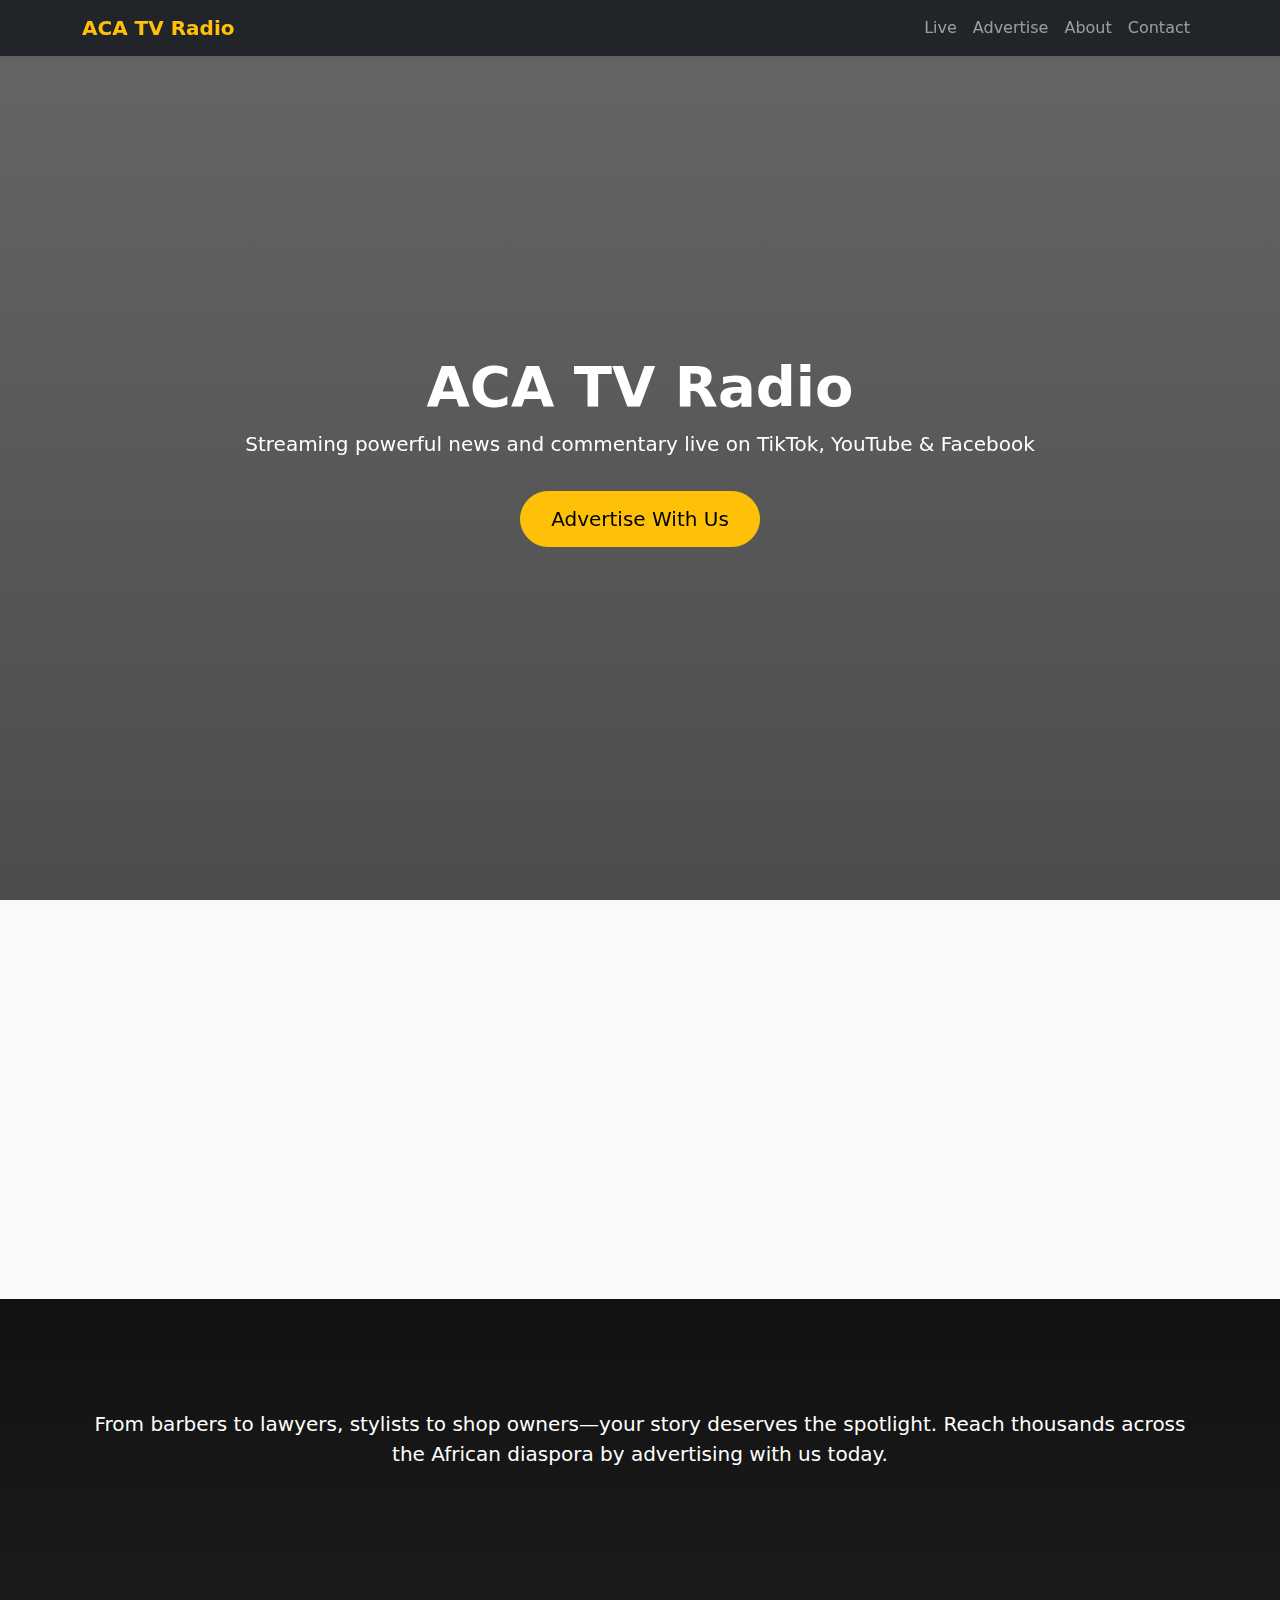
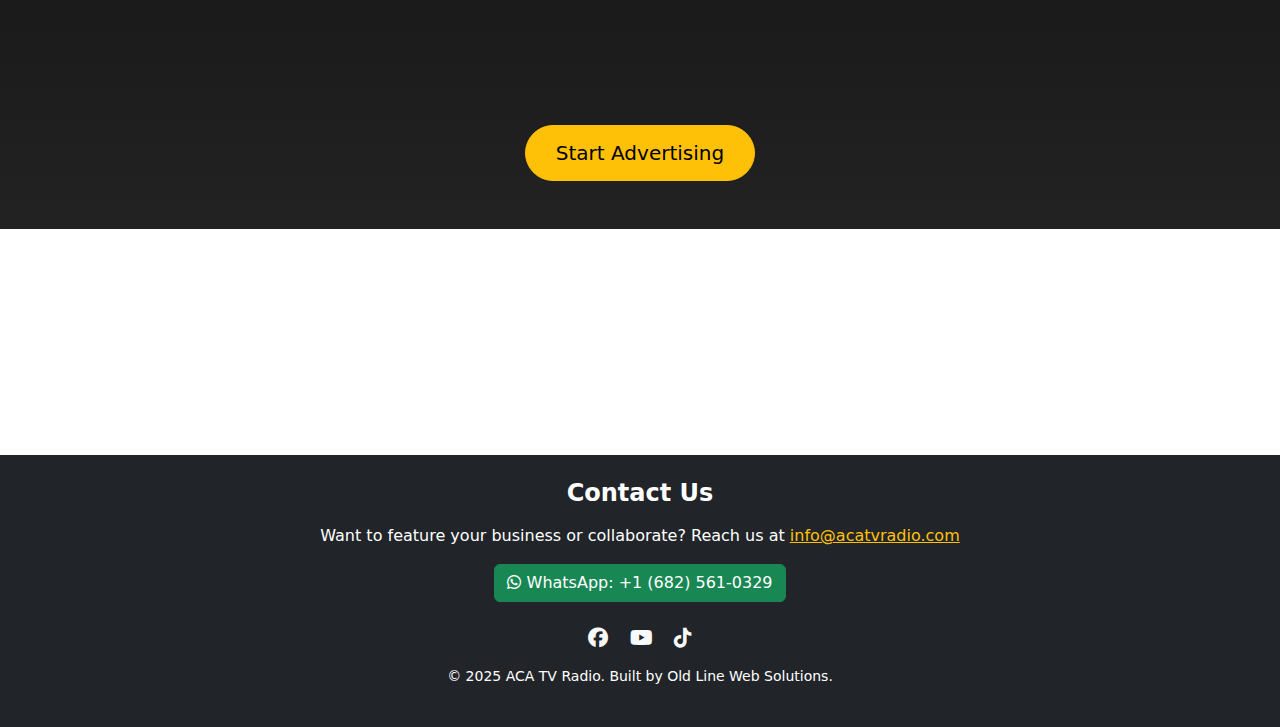
<file: index.html>
<!doctype html>
<html lang="en">
    <head>
        <meta charset="UTF-8" />
        <meta name="viewport" content="width=device-width, initial-scale=1.0" />
        <title>ACA TV Radio</title>
        <link
            href="https://cdn.jsdelivr.net/npm/bootstrap@5.3.3/dist/css/bootstrap.min.css"
            rel="stylesheet"
        />
        <link
            href="https://cdn.jsdelivr.net/npm/aos@2.3.4/dist/aos.css"
            rel="stylesheet"
        />
        <link
            href="https://cdnjs.cloudflare.com/ajax/libs/font-awesome/6.5.0/css/all.min.css"
            rel="stylesheet"
        />
        <link href="style.css" rel="stylesheet" />
    </head>

    <body>
        <nav
            class="navbar navbar-expand-lg navbar-dark bg-dark fixed-top shadow-sm"
        >
            <div class="container">
                <a class="navbar-brand fw-bold text-warning" href="#"
                    >ACA TV Radio</a
                >
                <button
                    class="navbar-toggler"
                    type="button"
                    data-bs-toggle="collapse"
                    data-bs-target="#navbarNav"
                >
                    <span class="navbar-toggler-icon"></span>
                </button>
                <div
                    class="collapse navbar-collapse justify-content-end"
                    id="navbarNav"
                >
                    <ul class="navbar-nav">
                        <li class="nav-item">
                            <a class="nav-link" href="#live">Live</a>
                        </li>
                        <li class="nav-item">
                            <a class="nav-link" href="#advertise">Advertise</a>
                        </li>
                        <li class="nav-item">
                            <a class="nav-link" href="#about">About</a>
                        </li>
                        <li class="nav-item">
                            <a class="nav-link" href="#contact">Contact</a>
                        </li>
                    </ul>
                </div>
            </div>
        </nav>

        <header
            class="hero text-center text-white d-flex align-items-center"
            id="hero"
        >
            <div class="container" data-aos="fade-up">
                <h1 class="display-4 fw-bold">ACA TV Radio</h1>
                <p class="lead">
                    Streaming powerful news and commentary live on TikTok,
                    YouTube & Facebook
                </p>
                <a href="#advertise" class="btn btn-warning btn-lg mt-3"
                    >Advertise With Us</a
                >
            </div>
        </header>

        <section id="live" class="py-5 bg-light text-center">
            <div class="container">
                <h2 class="fw-bold mb-4" data-aos="fade-down">Watch Our Streams</h2>
                <div class="row g-4">
                    <div class="col-md-4" data-aos="zoom-in">
                        <div class="ratio ratio-16x9 rounded shadow">
 <iframe src="https://www.youtube.com/embed/wtRjcCPEWII?si=wHfi3F1R7C5UllHP" title="YouTube video player" frameborder="0" allow="accelerometer; autoplay; clipboard-write; encrypted-media; gyroscope; picture-in-picture; web-share" referrerpolicy="strict-origin-when-cross-origin" allowfullscreen></iframe>
                        </div>
                        <h5 class="mt-2">
                            <i class="fab fa-youtube text-danger"></i> YouTube 
                            
                        </h5>
                    </div>
                    <div class="col-md-4" data-aos="zoom-in">
                        <div class="ratio ratio-16x9 rounded shadow">
                            <iframe
                                src="https://www.facebook.com/plugins/video.php?href=https://www.facebook.com/100063767482210/videos/833215135933603"
                                allowfullscreen
                            ></iframe>
                        </div>
                        <h5 class="mt-2">
                            <i class="fab fa-facebook text-primary"></i>
                            Facebook 
                        </h5>
                    </div>
                    <div class="col-md-4" data-aos="zoom-in">
                        <div
                            class="ratio ratio-16x9 rounded shadow bg-dark d-flex align-items-center justify-content-center text-white"
                        >
                            <p>
                                Follow us on <strong>TikTok</strong> at
                                <a
                                    href="https://www.tiktok.com/@aca.tv.radio"
                                    class="text-warning"
                                    >@aca.tv.radio</a
                                >
                            </p>
                        </div>
                        <h5 class="mt-2">
                            <i class="fab fa-tiktok text-dark"></i> TikTok Live
                        </h5>
                    </div>
                </div>
            </div>
        </section>

        <section id="advertise" class="py-5 bg-dark text-white">
            <div class="container text-center">
                <h2 class="fw-bold mb-4" data-aos="fade-up">
                    Empower Your Business
                </h2>
                <p class="lead mb-5">
                    From barbers to lawyers, stylists to shop owners—your story
                    deserves the spotlight. Reach thousands across the African
                    diaspora by advertising with us today.
                </p>
                <div class="row g-4">
                    <div class="col-md-3" data-aos="flip-left">
                        <i class="fas fa-briefcase fa-3x text-warning mb-3"></i>
                        <h5>Lawyers</h5>
                        <p>
                            Show your services to engaged, informed clients
                            across the diaspora.
                        </p>
                    </div>
                    <div class="col-md-3" data-aos="flip-left">
                        <i class="fas fa-wrench fa-3x text-warning mb-3"></i>
                        <h5>Tradesmen</h5>
                        <p>
                            Promote your skills and connect with customers
                            looking for reliable professionals.
                        </p>
                    </div>
                    <div class="col-md-3" data-aos="flip-left">
                        <i class="fas fa-scissors fa-3x text-warning mb-3"></i>
                        <h5>Hair Braiders</h5>
                        <p>
                            Highlight your artistry and bring clients to your
                            chair from miles around.
                        </p>
                    </div>
                    <div class="col-md-3" data-aos="flip-left">
                        <i class="fas fa-store fa-3x text-warning mb-3"></i>
                        <h5>Small Businesses</h5>
                        <p>
                            Tell your brand story with high-impact visuals and
                            targeted campaigns.
                        </p>
                    </div>
                </div>
                <a href="#contact" class="btn btn-warning btn-lg mt-4"
                    >Start Advertising</a
                >
            </div>
        </section>

        <section id="about" class="py-5 text-center">
            <div class="container" data-aos="fade-up">
                <h2 class="fw-bold mb-3">Our Mission</h2>
                <p class="lead">
                    We connect the global African community with inspiring
                    stories, education, and opportunities—live, real, and
                    relevant. Our mission is to amplify Black excellence and
                    empower local economies through media.
                </p>
            </div>
        </section>

        <footer id="contact" class="bg-dark text-white py-4">
            <div class="container text-center">
                <h4 class="fw-bold mb-3">Contact Us</h4>
                <p>
                    Want to feature your business or collaborate? Reach us at
                    <a href="mailto:info@acatvradio.com" class="text-warning"
                        >info@acatvradio.com</a
                    >
                </p>
                <p>
                    <a
                        href="https://wa.me/16825610329"
                        class="btn btn-success mb-2"
                        target="_blank"
                    >
                        <i class="fab fa-whatsapp"></i> WhatsApp: +1  (682) 561-0329
                    </a>
                </p>
                <div class="social-links mt-3">
                    <a href="#" class="text-light mx-2"
                        ><i class="fab fa-facebook fa-lg"></i
                    ></a>
                    <a href="#" class="text-light mx-2"
                        ><i class="fab fa-youtube fa-lg"></i
                    ></a>
                    <a href="#" class="text-light mx-2"
                        ><i class="fab fa-tiktok fa-lg"></i
                    ></a>
                </div>
                <p class="mt-3 small">
                    © 2025 ACA TV Radio. Built by Old Line Web Solutions.
                </p>
            </div>
        </footer>

        <script src="https://cdn.jsdelivr.net/npm/bootstrap@5.3.3/dist/js/bootstrap.bundle.min.js"></script>
        <script src="https://cdn.jsdelivr.net/npm/aos@2.3.4/dist/aos.js"></script>
        <script>
            AOS.init();
        </script>
    </body>
</html>
</file>
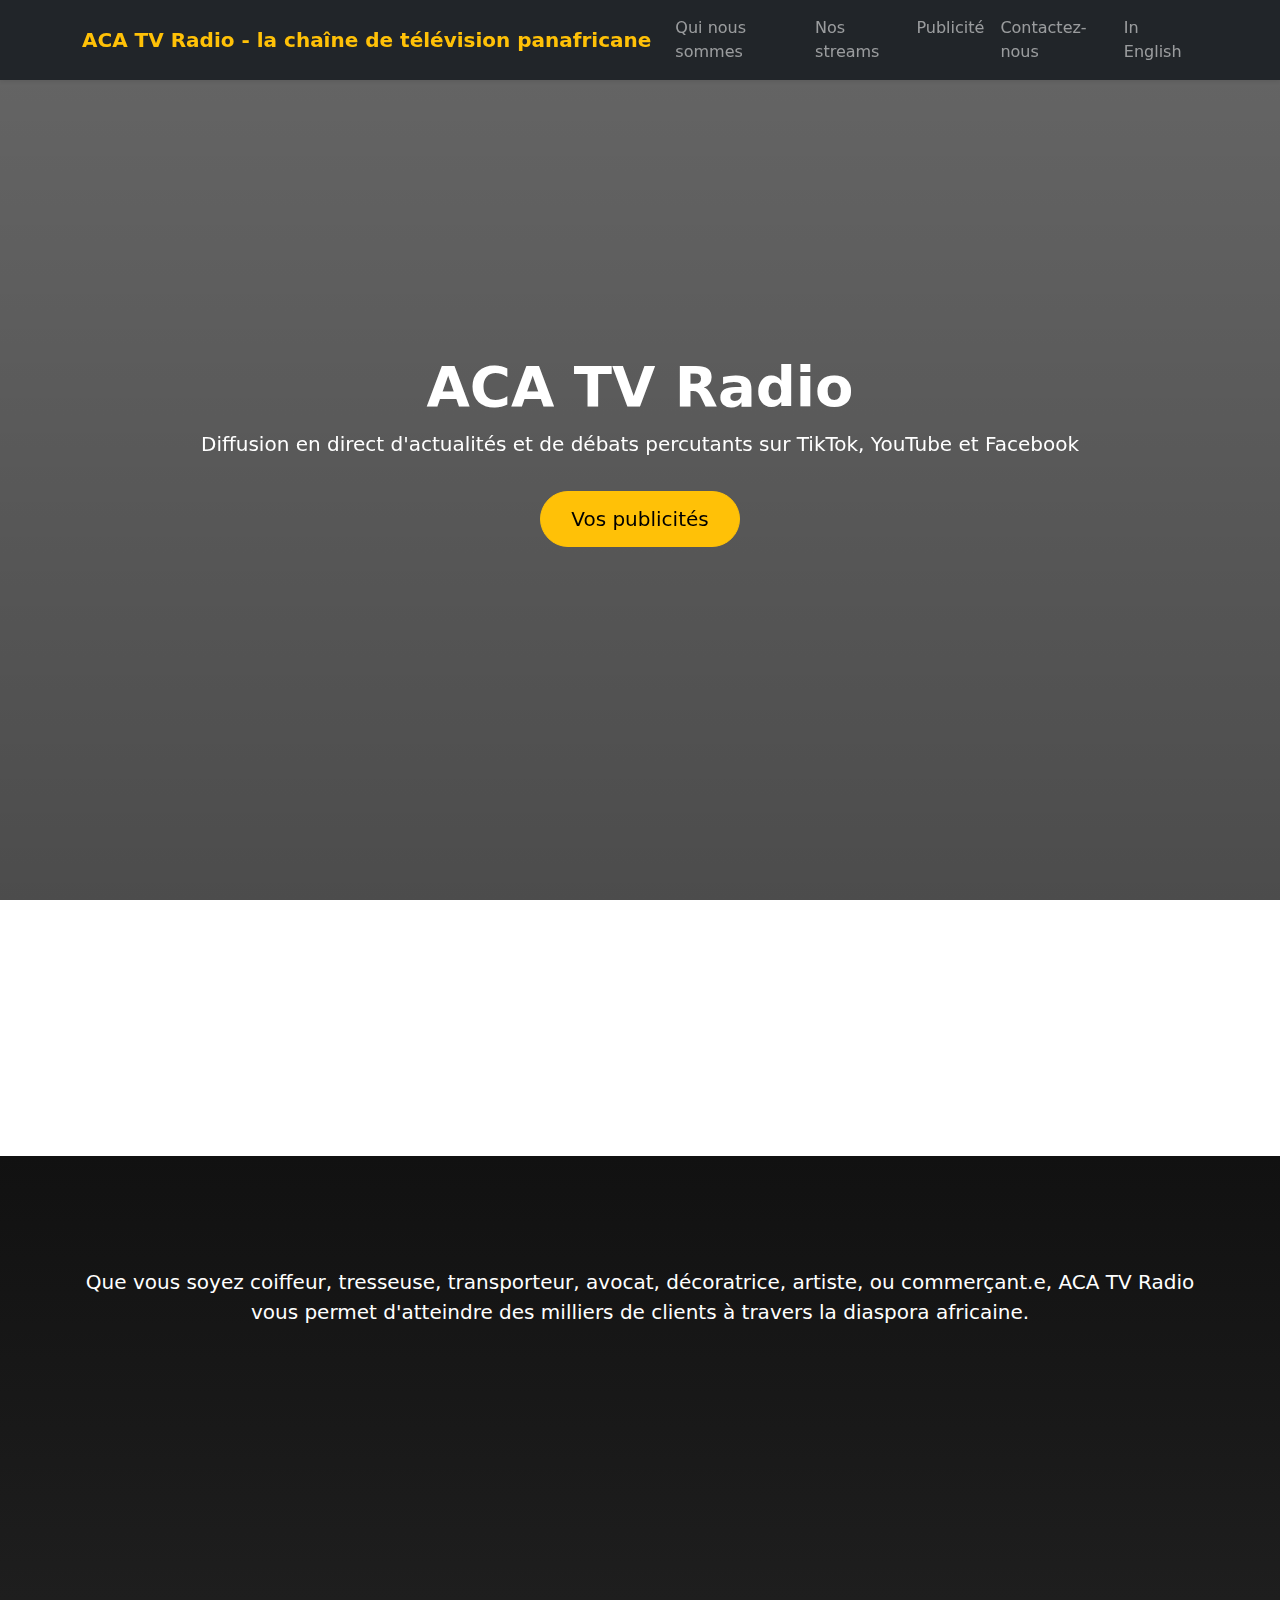
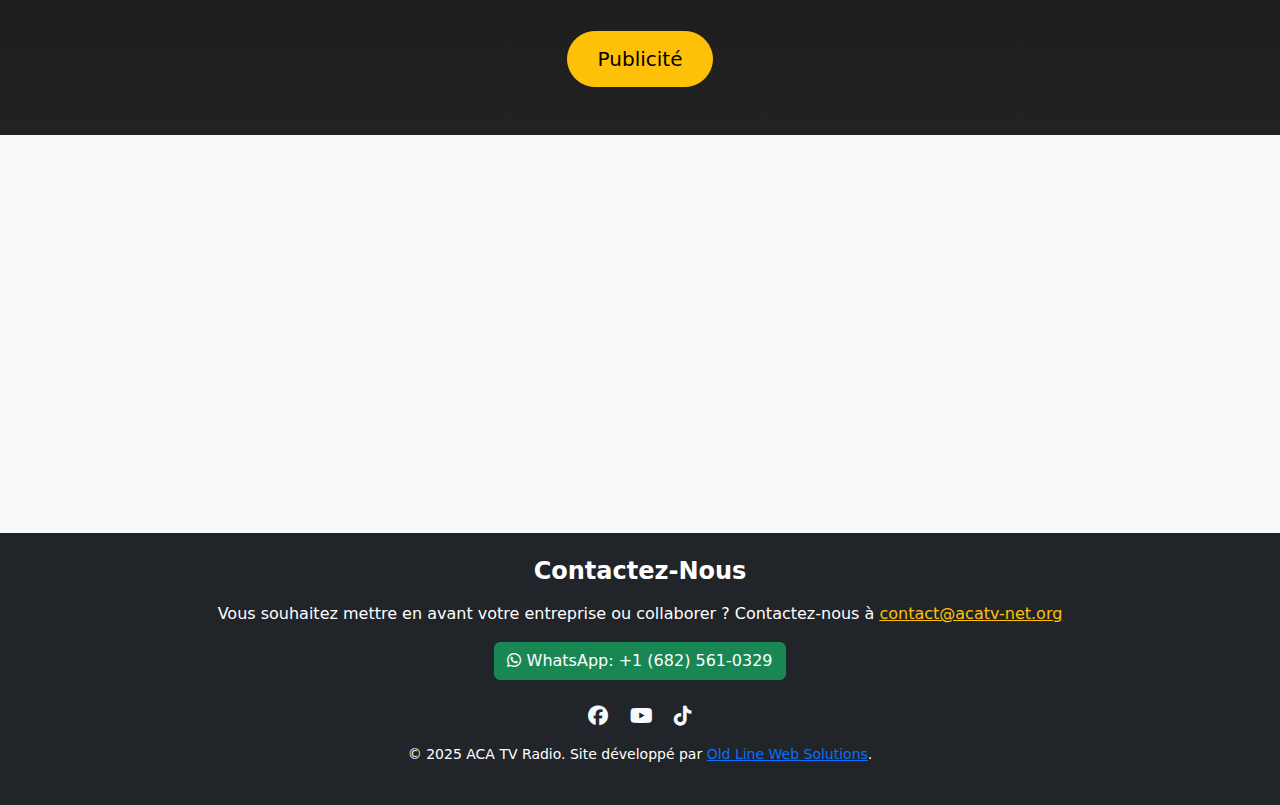
<file: bienvenue.html>
<!doctype html>
<html lang="fr">
    <head>
        <meta charset="UTF-8" />
        <meta name="viewport" content="width=device-width, initial-scale=1.0" />
        <title>ACA TV Radio - la chaîne de télévision panafricane</title>
        <link
            href="https://cdn.jsdelivr.net/npm/bootstrap@5.3.3/dist/css/bootstrap.min.css"
            rel="stylesheet"
        />
        <link
            href="https://cdn.jsdelivr.net/npm/aos@2.3.4/dist/aos.css"
            rel="stylesheet"
        />
        <link
            href="https://cdnjs.cloudflare.com/ajax/libs/font-awesome/6.5.0/css/all.min.css"
            rel="stylesheet"
        />
        <link href="style.css" rel="stylesheet" />
    </head>

    <body>
        <nav
            class="navbar navbar-expand-lg navbar-dark bg-dark fixed-top shadow-sm"
        >
            <div class="container">
                <a class="navbar-brand fw-bold text-warning" href="#"
                    >ACA TV Radio - la chaîne de télévision panafricane</a
                >
                <button
                    class="navbar-toggler"
                    type="button"
                    data-bs-toggle="collapse"
                    data-bs-target="#navbarNav"
                >
                    <span class="navbar-toggler-icon"></span>
                </button>
                <div
                    class="collapse navbar-collapse justify-content-end"
                    id="navbarNav"
                >
                    <ul class="navbar-nav">
                        <li class="nav-item">
                            <a class="nav-link" href="#about">Qui nous sommes</a>
                        </li>
                        <li class="nav-item">
                            <a class="nav-link" href="#live">Nos streams</a>
                        </li>
                        <li class="nav-item">
                            <a class="nav-link" href="#advertise">Publicité</a>
                        </li>
                        <li class="nav-item">
                            <a class="nav-link" href="#contact">Contactez-nous</a>
                        </li>
                        <li class="nav-item">
                            <a class="nav-link" href="index.html">In English</a>
                        </li>
                        
                    </ul>
                </div>
            </div>
        </nav>

        <header
            class="hero text-center text-white d-flex align-items-center"
            id="hero"
        >
            <div class="container" data-aos="fade-up">
                <h1 class="display-4 fw-bold">ACA TV Radio</h1>
                <p class="lead">
                    Diffusion en direct d'actualités et de débats percutants sur TikTok,
                    YouTube et Facebook
                </p>
                <a href="#advertise" class="btn btn-warning btn-lg mt-3"
                    >Vos publicités</a
                >
            </div>
        </header>

        <section id="about" class="py-5 text-center">
            <div class="container" data-aos="fade-up">
                <h2 class="fw-bold mb-3">Une chaîne &agrave; vocation panafricaine</h2>
                <p class="lead">
                    Nous sommes une chaîne multimédia panafricaine privée et indépendante qui connecte la diaspora africaine mondiale à travers des
                    reportages inspirants et des directs authentiques et
                    pertinents sur les sujets brûlants de l'heure. Notre mission est d'amplifier l'excellence panafricaine sur tous les continents.
                </p>
            </div>
        </section>

        <section id="advertise" class="py-5 bg-dark text-white">
            <div class="container text-center">
                <h2 class="fw-bold mb-4" data-aos="fade-up">
                    Entrepreneurs, &eacute;largissez votre horizon
                </h2>
                <p class="lead mb-5">
                    Que vous soyez coiffeur, tresseuse, transporteur, avocat, décoratrice, artiste, ou commerçant.e, ACA TV Radio 
                    vous permet d'atteindre des milliers de clients à travers la diaspora
                    africaine.
                </p>
                <div class="row g-4">
                    <div class="col-md-3" data-aos="flip-left">
                        <i class="fas fa-briefcase fa-3x text-warning mb-3"></i>
                        <h5>Avocats</h5>
                        <p>
                           Droit de l'immigration, droit courant... Quel que soit votre domaine de spécialisation, notre chaîne booste votre cabinet !
                        </p>
                    </div>
                    <div class="col-md-3" data-aos="flip-left">
                        <i class="fas fa-wrench fa-3x text-warning mb-3"></i>
                        <h5>Artisans</h5>
                        <p>
                        Que vous soyez plombier, homme à tout faire, déménageur ou mécano, nous pouvons vous aider à élargir votre clientèle !
                          
                        </p>
                    </div>
                    <div class="col-md-3" data-aos="flip-left">
                        <i class="fas fa-scissors fa-3x text-warning mb-3"></i>
                        <h5>Tresseuses</h5>
                        <p>
                            Mettez en valeur votre art et attirez des clientes
                              à la recherche de professionnelles fiables.
                        </p>
                    </div>
                    <div class="col-md-3" data-aos="flip-left">
                        <i class="fas fa-store fa-3x text-warning mb-3"></i>
                        <h5>Petites Entreprises</h5>
                        <p>
                            Mettez en avant votre marque avec des visuels percutants et
                            des campagnes ciblées.
                        </p>
                    </div>
                </div>
                <a href="#contact" class="btn btn-warning btn-lg mt-4"
                    >Publicité</a
                >
            </div>
        </section>

        <section id="live" class="py-5 bg-light text-center">
            <div class="container">
                <h2 class="fw-bold mb-4" data-aos="fade-down">Regardez Nos Émissions</h2>
                <div class="row g-4">
                    <div class="col-md-4" data-aos="zoom-in">
                        <div class="ratio ratio-16x9 rounded shadow">
 <iframe src="https://www.youtube.com/embed/wtRjcCPEWII?si=wHfi3F1R7C5UllHP" title="YouTube video player" frameborder="0" allow="accelerometer; autoplay; clipboard-write; encrypted-media; gyroscope; picture-in-picture; web-share" referrerpolicy="strict-origin-when-cross-origin" allowfullscreen></iframe>
                        </div>
                        <h5 class="mt-2">
                            <i class="fab fa-youtube text-danger"></i> YouTube 
                            
                        </h5>
                    </div>
                    <div class="col-md-4" data-aos="zoom-in">
                        <div class="ratio ratio-16x9 rounded shadow">
                            <iframe
                                src="https://www.facebook.com/plugins/video.php?href=https://www.facebook.com/100063767482210/videos/833215135933603"
                                allowfullscreen
                            ></iframe>
                        </div>
                        <h5 class="mt-2">
                            <i class="fab fa-facebook text-primary"></i>
                            Facebook 
                        </h5>
                    </div>
                    <div class="col-md-4" data-aos="zoom-in">
                        <div
                            class="ratio ratio-16x9 rounded shadow bg-dark d-flex align-items-center justify-content-center text-white"
                        >
                            <p>
                                Suivez-nous sur <strong>TikTok</strong> à
                                <a
                                    href="https://www.tiktok.com/@aca.tv.radio"
                                    class="text-warning"
                                    >@aca.tv.radio</a
                                >
                            </p>
                        </div>
                        <h5 class="mt-2">
                            <i class="fab fa-tiktok text-dark"></i> TikTok 
                        </h5>
                    </div>
                </div>
            </div>
        </section>

        
        <footer id="contact" class="bg-dark text-white py-4">
            <div class="container text-center">
                <h4 class="fw-bold mb-3">Contactez-Nous</h4>
                <p>
                    Vous souhaitez mettre en avant votre entreprise ou collaborer ? Contactez-nous à
                    <a href="mailto:contact@acatv-net.org" class="text-warning"
                        >contact@acatv-net.org</a
                    >
                </p>
                <p>
                    <a
                        href="https://wa.me/16825610329"
                        class="btn btn-success mb-2"
                        target="_blank"
                    >
                        <i class="fab fa-whatsapp"></i> WhatsApp: +1 (682) 561-0329
                    </a>
                </p>
                <div class="social-links mt-3">
                    <a href="https://www.facebook.com/papydepp" target="_blank" class="text-light mx-2"
                        ><i class="fab fa-facebook fa-lg"></i
                    ></a>
                    <a href="https://www.youtube.com/@acatvradio234" target="_blank" class="text-light mx-2"
                        ><i class="fab fa-youtube fa-lg"></i
                    ></a>
                    <a href="https://www.tiktok.com/@aca.tv.radio" target="_blank" class="text-light mx-2"
                        ><i class="fab fa-tiktok fa-lg"></i
                    ></a>
                </div>
                <p class="mt-3 small">
                    © 2025 ACA TV Radio. Site développé par <a href="https://oldlinewebsolutions.com" target="_blank">Old Line Web Solutions</a>.
                </p>
            </div>
        </footer>

        <script src="https://cdn.jsdelivr.net/npm/bootstrap@5.3.3/dist/js/bootstrap.bundle.min.js"></script>
        <script src="https://cdn.jsdelivr.net/npm/aos@2.3.4/dist/aos.js"></script>
        <script>
            AOS.init();
        </script>
    </body>
</html>
</file>
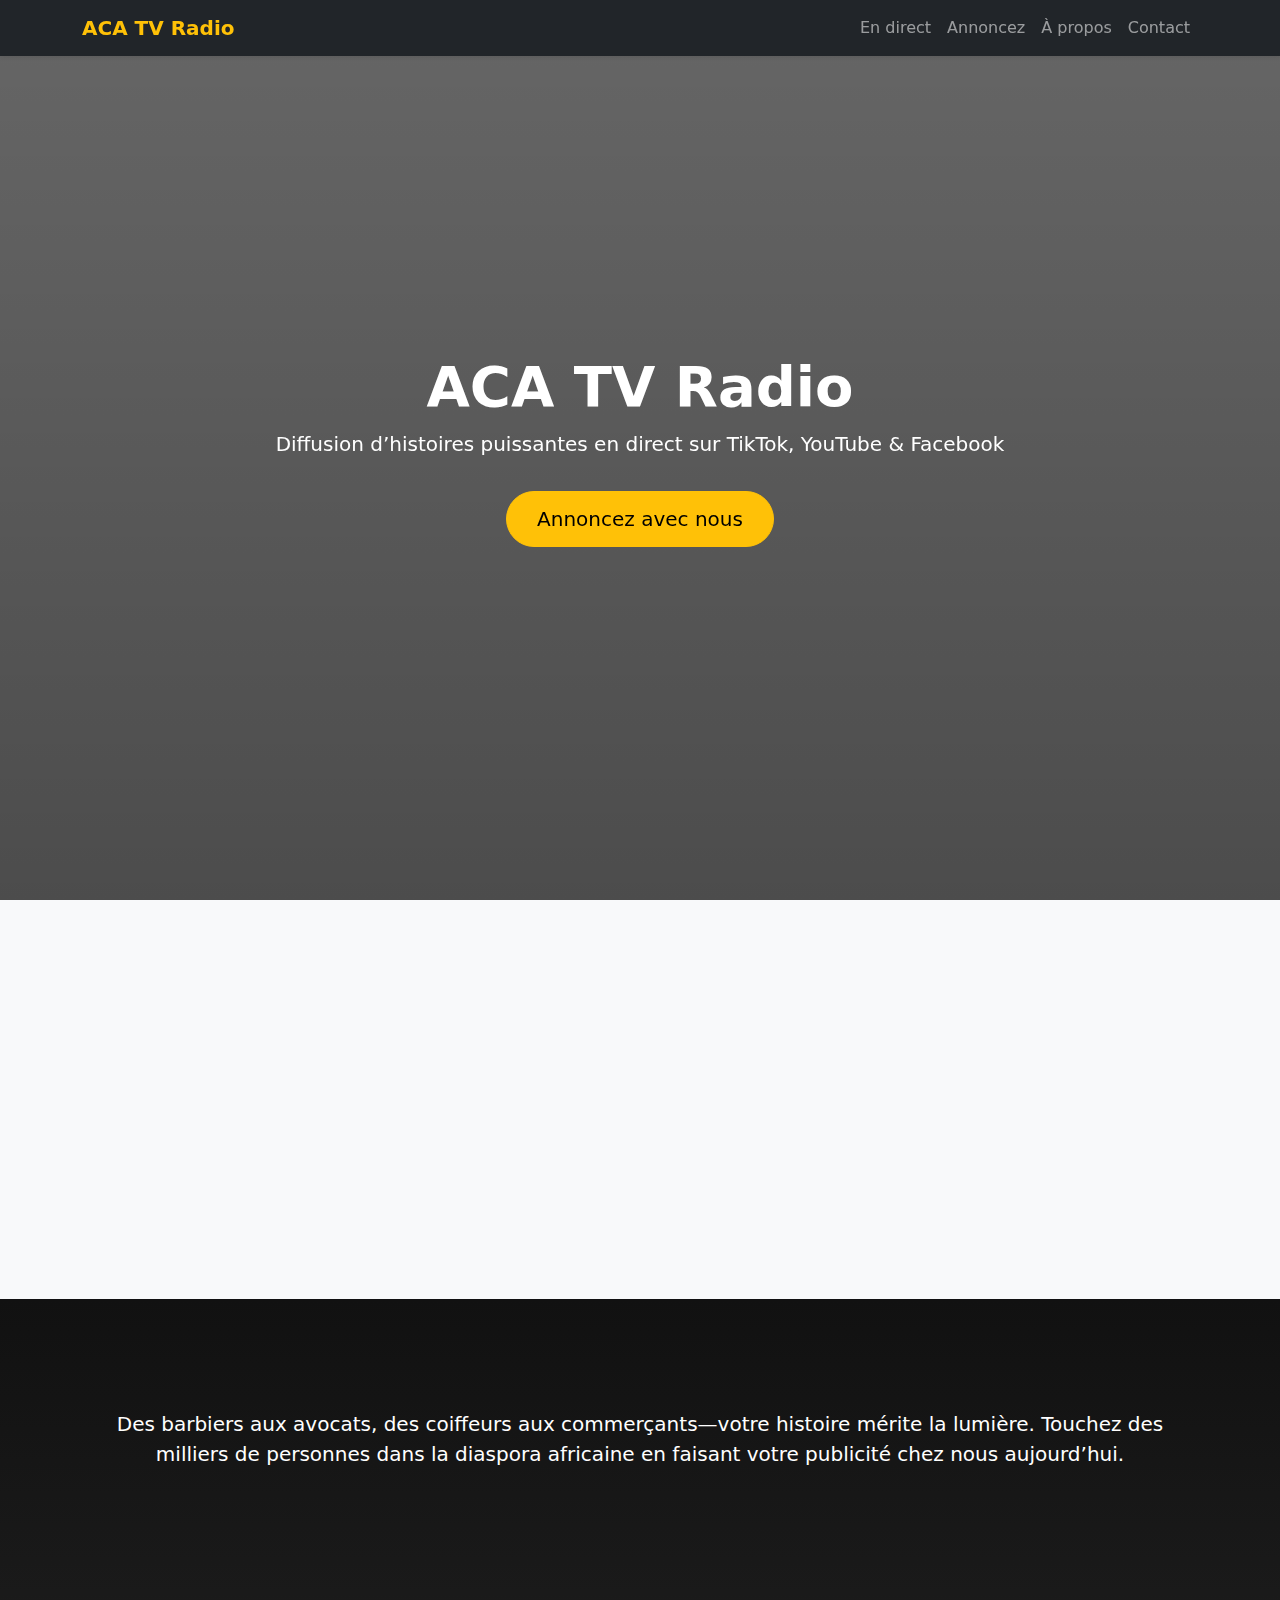
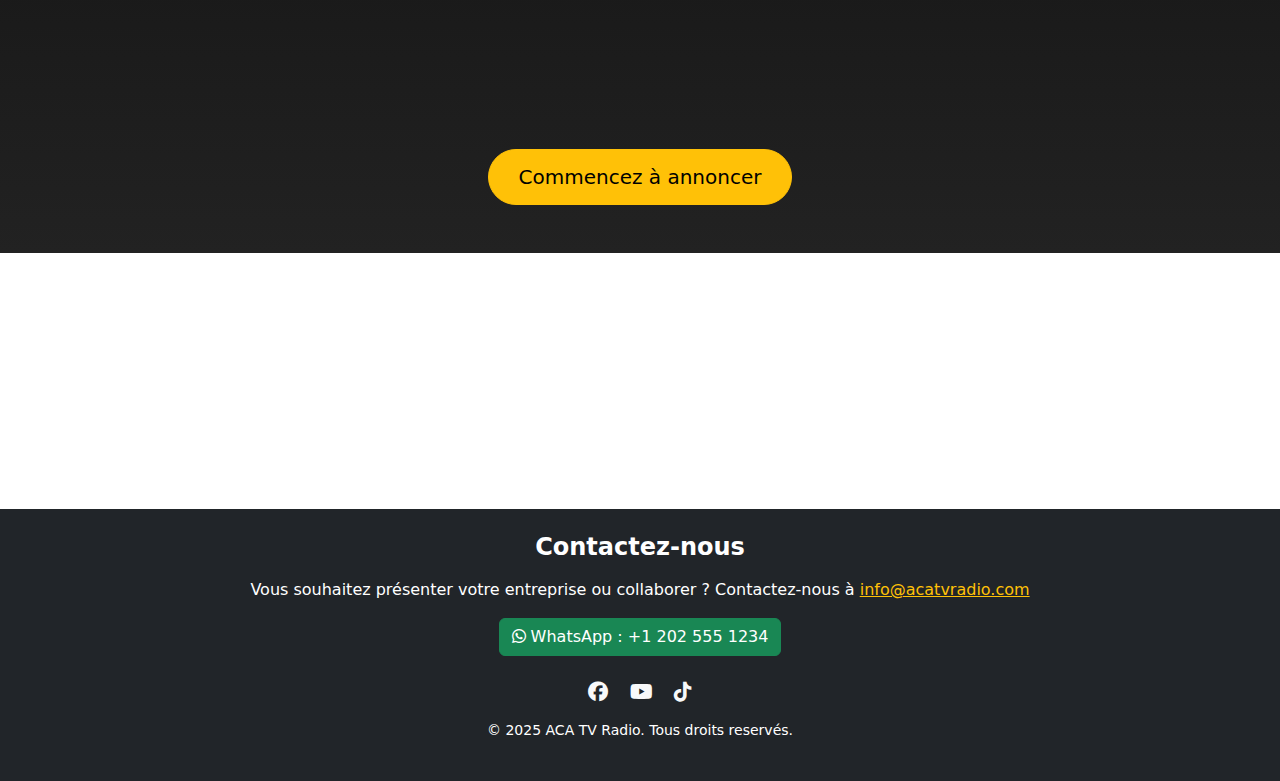
<file: fr.html>
<!DOCTYPE html>
<html lang="fr">
<head>
  <meta charset="UTF-8">
  <meta name="viewport" content="width=device-width, initial-scale=1.0">
  <title>ACA TV Radio - Bienvenue</title>
  <link href="https://cdn.jsdelivr.net/npm/bootstrap@5.3.3/dist/css/bootstrap.min.css" rel="stylesheet">
  <link href="https://cdn.jsdelivr.net/npm/aos@2.3.4/dist/aos.css" rel="stylesheet">
  <link href="https://cdnjs.cloudflare.com/ajax/libs/font-awesome/6.5.0/css/all.min.css" rel="stylesheet">
  <link href="style.css" rel="stylesheet">
</head>

<body>
  <nav class="navbar navbar-expand-lg navbar-dark bg-dark fixed-top shadow-sm">
    <div class="container">
      <a class="navbar-brand fw-bold text-warning" href="#">ACA TV Radio</a>
      <button class="navbar-toggler" type="button" data-bs-toggle="collapse" data-bs-target="#navbarNav">
        <span class="navbar-toggler-icon"></span>
      </button>
      <div class="collapse navbar-collapse justify-content-end" id="navbarNav">
        <ul class="navbar-nav">
          <li class="nav-item"><a class="nav-link" href="#live">En direct</a></li>
          <li class="nav-item"><a class="nav-link" href="#advertise">Annoncez</a></li>
          <li class="nav-item"><a class="nav-link" href="#about">À propos</a></li>
          <li class="nav-item"><a class="nav-link" href="#contact">Contact</a></li>
        </ul>
      </div>
    </div>
  </nav>

  <header class="hero text-center text-white d-flex align-items-center" id="hero">
    <div class="container" data-aos="fade-up">
      <h1 class="display-4 fw-bold">ACA TV Radio</h1>
      <p class="lead">Diffusion d’histoires puissantes en direct sur TikTok, YouTube & Facebook</p>
      <a href="#advertise" class="btn btn-warning btn-lg mt-3">Annoncez avec nous</a>
    </div>
  </header>

  <section id="live" class="py-5 bg-light text-center">
    <div class="container">
      <h2 class="fw-bold mb-4" data-aos="fade-down">Regardez-nous en direct</h2>
      <div class="row g-4">
        <div class="col-md-4" data-aos="zoom-in">
          <div class="ratio ratio-16x9 rounded shadow">
            <iframe src="https://www.youtube.com/embed/live_stream?channel=YOUR_CHANNEL_ID" allowfullscreen></iframe>
          </div>
          <h5 class="mt-2"><i class="fab fa-youtube text-danger"></i> YouTube Direct</h5>
        </div>
        <div class="col-md-4" data-aos="zoom-in">
          <div class="ratio ratio-16x9 rounded shadow">
            <iframe src="https://www.facebook.com/plugins/video.php?href=YOUR_FACEBOOK_LIVE_URL" allowfullscreen></iframe>
          </div>
          <h5 class="mt-2"><i class="fab fa-facebook text-primary"></i> Facebook Direct</h5>
        </div>
        <div class="col-md-4" data-aos="zoom-in">
          <div class="ratio ratio-16x9 rounded shadow bg-dark d-flex align-items-center justify-content-center text-white">
            <p>Suivez-nous sur <strong>TikTok Direct</strong> à <a href="https://www.tiktok.com/@yourhandle" class="text-warning">@yourhandle</a></p>
          </div>
          <h5 class="mt-2"><i class="fab fa-tiktok text-dark"></i> TikTok Direct</h5>
        </div>
      </div>
    </div>
  </section>

  <section id="advertise" class="py-5 bg-dark text-white">
    <div class="container text-center">
      <h2 class="fw-bold mb-4" data-aos="fade-up">Valorisez votre entreprise</h2>
      <p class="lead mb-5">Des barbiers aux avocats, des coiffeurs aux commerçants—votre histoire mérite la lumière. Touchez des milliers de personnes dans la diaspora africaine en faisant votre publicité chez nous aujourd’hui.</p>
      <div class="row g-4">
        <div class="col-md-3" data-aos="flip-left">
          <i class="fas fa-briefcase fa-3x text-warning mb-3"></i>
          <h5>Avocats</h5>
          <p>Présentez vos services à des clients engagés et informés dans toute la diaspora.</p>
        </div>
        <div class="col-md-3" data-aos="flip-left">
          <i class="fas fa-wrench fa-3x text-warning mb-3"></i>
          <h5>Artisans</h5>
          <p>Mettez en avant vos compétences et connectez-vous avec des clients en recherche de professionnels fiables.</p>
        </div>
        <div class="col-md-3" data-aos="flip-left">
          <i class="fas fa-scissors fa-3x text-warning mb-3"></i>
          <h5>Tresseurs/Tresseuses</h5>
          <p>Mettez en valeur votre art et attirez des clients de partout chez vous.</p>
        </div>
        <div class="col-md-3" data-aos="flip-left">
          <i class="fas fa-store fa-3x text-warning mb-3"></i>
          <h5>Petites entreprises</h5>
          <p>Partagez l’histoire de votre marque grâce à des visuels percutants et des campagnes ciblées.</p>
        </div>
      </div>
      <a href="#contact" class="btn btn-warning btn-lg mt-4">Commencez à annoncer</a>
    </div>
  </section>

  <section id="about" class="py-5 text-center">
    <div class="container" data-aos="fade-up">
      <h2 class="fw-bold mb-3">Notre mission</h2>
      <p class="lead">Nous connectons la communauté africaine mondiale avec des histoires inspirantes, de l’éducation et des opportunités—en direct, réelles et pertinentes. Notre mission est de promouvoir l’excellence noire et d’autonomiser les économies locales grâce aux médias.</p>
    </div>
  </section>

  <footer id="contact" class="bg-dark text-white py-4">
    <div class="container text-center">
      <h4 class="fw-bold mb-3">Contactez-nous</h4>
      <p>Vous souhaitez présenter votre entreprise ou collaborer ? Contactez-nous à <a href="mailto:info@acatvradio.com" class="text-warning">info@acatvradio.com</a></p>
      <p>
        <a href="https://wa.me/12025551234" class="btn btn-success mb-2" target="_blank">
          <i class="fab fa-whatsapp"></i> WhatsApp : +1 202 555 1234
        </a>
      </p>
      <div class="social-links mt-3">
        <a href="#" class="text-light mx-2"><i class="fab fa-facebook fa-lg"></i></a>
        <a href="#" class="text-light mx-2"><i class="fab fa-youtube fa-lg"></i></a>
        <a href="#" class="text-light mx-2"><i class="fab fa-tiktok fa-lg"></i></a>
      </div>
      <p class="mt-3 small">© 2025 ACA TV Radio. Tous droits reserv&eacute;s.</p>
    </div>
  </footer>

  <script src="https://cdn.jsdelivr.net/npm/bootstrap@5.3.3/dist/js/bootstrap.bundle.min.js"></script>
  <script src="https://cdn.jsdelivr.net/npm/aos@2.3.4/dist/aos.js"></script>
  <script>
    AOS.init();
  </script>
</body>
</html>
</file>
<file: style.css>
body {
    scroll-behavior: smooth;
}

.hero {
    height: 100vh;
    background:
        linear-gradient(rgba(0, 0, 0, 0.6), rgba(0, 0, 0, 0.7)),
        url("https://raw.githubusercontent.com/gouaf/aca-tv-1/refs/heads/main/studio.jpg?auto=compress&w=1600&q=80")
            center/cover no-repeat;
}

#advertise {
    background: linear-gradient(180deg, #111 0%, #222 100%);
}

footer {
    background-color: #111;
}

a.btn-warning {
    border-radius: 30px;
    padding: 12px 30px;
}
</file>
